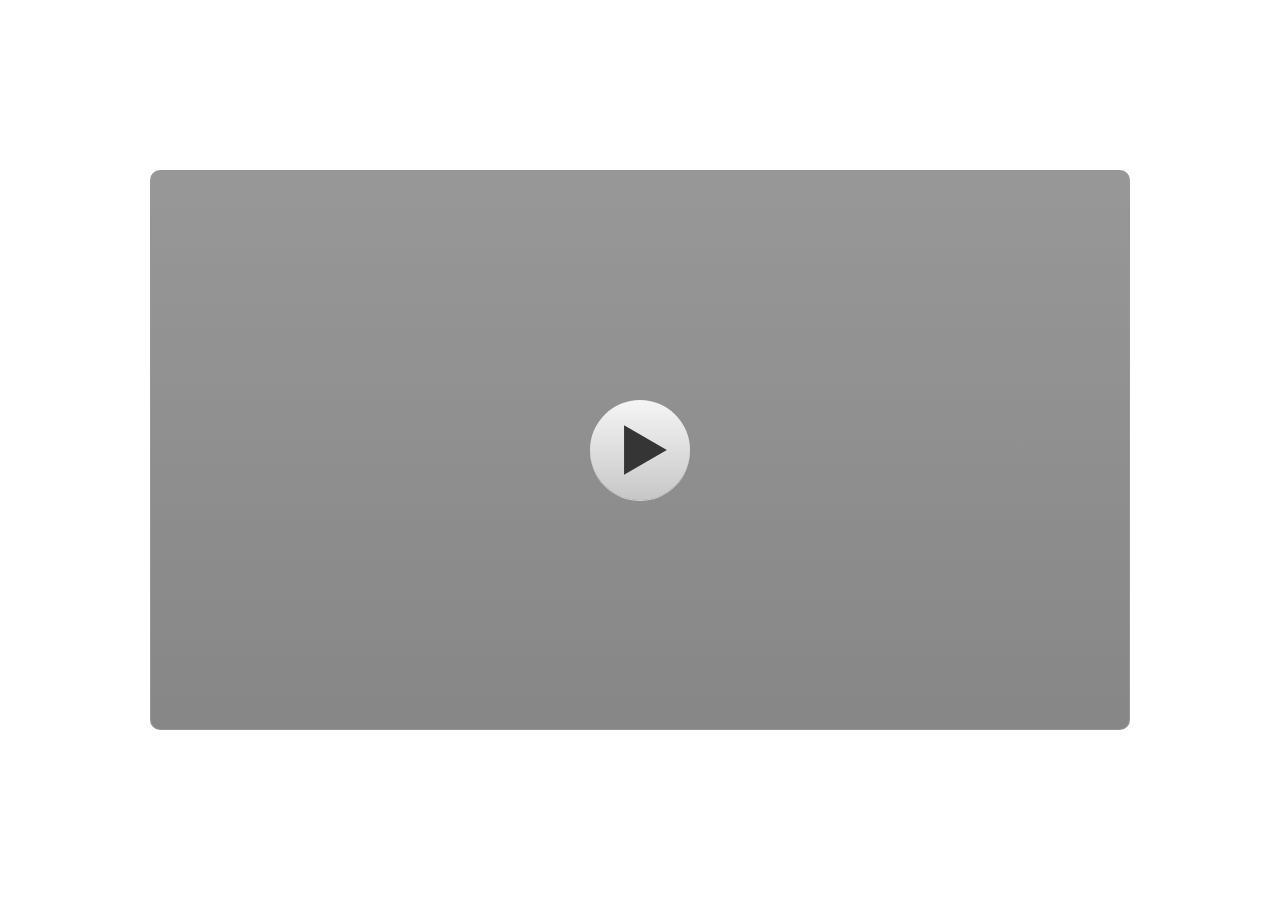
<file: index.html>
﻿<!doctype html>
<html lang="en-US">
<head>
  <meta charset="utf-8">
  <!-- Created using Storyline 3 - http://www.articulate.com  -->
  <!-- version: 3.20.30234.0 -->
  <title>MEDIA PEMBELAJARAN FELISA 2</title>
  <meta http-equiv="x-ua-compatible" content="IE=edge"/>
  <meta name="viewport" content="width=device-width,initial-scale=1,user-scalable=no,shrink-to-fit=no,minimal-ui"/>
  <meta name="apple-mobile-web-app-capable" content="yes"/>
  <style>
    html, body { height: 100%; padding: 0; margin: 0 }
    #app { height: 100%; width: 100%; }
  </style>

  <script>
    window.DS = {};
    window.globals = {
      DATA_PATH_BASE: '',
      HAS_FRAME: true,
      HAS_SLIDE: true,

      lmsPresent: false,
      tinCanPresent: false,
      cmi5Present: false,
      aoSupport: false,
      scale: 'noscale',
      captureRc: false,
      browserSize: 'optimal',
      bgColor: '#FFFFFF',
      features: '',
      themeName: 'classic',
      preloaderColor: '#FFFFFF',
      suppressAnalytics: false,
      productChannel: 'perpetual',
      publishSource: 'storyline',
      aid: '',
      cid: '87a3930a-89e3-4c01-9ae4-6aa1dd280355',
      playerVersion: '3.20.30234.0',
      publishTimestamp: '2025-12-10T13:00:33.3570212Z',
      maxIosVideoElements: 10,
      connectionSettings: { },

      
      parseParams: function(qs) {
        if (window.globals.parsedParams != null) {
          return window.globals.parsedParams;
        }
        qs = (qs || window.location.search.substr(1)).split('+').join(' ');
        var params = {},
            tokens,
            re = /[?&]?([^=]+)=([^&]*)/g;

        while (tokens = re.exec(qs)) {
          params[decodeURIComponent(tokens[1]).trim()] =
            decodeURIComponent(tokens[2]).trim();
        }
        window.globals.parsedParams = params;
        return params;
      }

    };
  </script>
  <script>
    var isIe11 = ('ActiveXObject' in window || window.MSBlobBuilder != null)
      && window.msCrypto != null && !window.ActiveXObject;
    if (isIe11) {
      window.globals.unsupportedBrowser = true;
      document.write(atob('[base64]'));
    }
  </script>
  
  <script>window.THREE = { };</script>
  
</head>
<body style="background: #FFFFFF" class="cs-HTML theme-classic">
  <!-- 360 -->
 <audio src="" id="bgSong" preload="auto" autoplay loop></audio>
  <script>!function(){var e,i=/iPhone/i,o=/iPod/i,n=/iPad/i,t=/\biOS-universal(?:.+)Mac\b/i,r=/\bAndroid(?:.+)Mobile\b/i,a=/Android/i,d=/(?:SD4930UR|\bSilk(?:.+)Mobile\b)/i,p=/Silk/i,l=/Windows Phone/i,u=/\bWindows(?:.+)ARM\b/i,b=/BlackBerry/i,s=/BB10/i,c=/Opera Mini/i,f=/\b(CriOS|Chrome)(?:.+)Mobile/i,h=/Mobile(?:.+)Firefox\b/i,v=function(e){return void 0!==e&&"MacIntel"===e.platform&&"number"==typeof e.maxTouchPoints&&e.maxTouchPoints>1&&"undefined"==typeof MSStream};e=function(e){var m={userAgent:"",platform:"",maxTouchPoints:0};e||"undefined"==typeof navigator?"string"==typeof e?m.userAgent=e:e&&e.userAgent&&(m={userAgent:e.userAgent,platform:e.platform,maxTouchPoints:e.maxTouchPoints||0}):m={userAgent:navigator.userAgent,platform:navigator.platform,maxTouchPoints:navigator.maxTouchPoints||0};var g=m.userAgent,y=g.split("[FBAN");void 0!==y[1]&&(g=y[0]),void 0!==(y=g.split("Twitter"))[1]&&(g=y[0]);var A=function(e){return function(i){return i.test(e)}}(g),w={apple:{phone:A(i)&&!A(l),ipod:A(o),tablet:!A(i)&&(A(n)||v(m))&&!A(l),universal:A(t),device:(A(i)||A(o)||A(n)||A(t)||v(m))&&!A(l)},amazon:{phone:A(d),tablet:!A(d)&&A(p),device:A(d)||A(p)},android:{phone:!A(l)&&A(d)||!A(l)&&A(r),tablet:!A(l)&&!A(d)&&!A(r)&&(A(p)||A(a)),device:!A(l)&&(A(d)||A(p)||A(r)||A(a))||A(/\bokhttp\b/i)},windows:{phone:A(l),tablet:A(u),device:A(l)||A(u)},other:{blackberry:A(b),blackberry10:A(s),opera:A(c),firefox:A(h),chrome:A(f),device:A(b)||A(s)||A(c)||A(h)||A(f)},any:!1,phone:!1,tablet:!1};return w.any=w.apple.device||w.android.device||w.windows.device||w.other.device,w.phone=w.apple.phone||w.android.phone||w.windows.phone,w.tablet=w.apple.tablet||w.android.tablet||w.windows.tablet,w}(),"object"==typeof exports&&"undefined"!=typeof module?module.exports=e:"function"==typeof define&&define.amd?define((function(){return e})):this.isMobile=e}();
    window.isMobile.apple.tablet = window.isMobile.apple.tablet ||
      (navigator.platform === 'MacIntel' && navigator.maxTouchPoints > 1);
    window.isMobile.apple.device = window.isMobile.apple.device || window.isMobile.apple.tablet;
    window.isMobile.tablet = window.isMobile.tablet || window.isMobile.apple.tablet;
    window.isMobile.any = window.isMobile.any || window.isMobile.apple.tablet;
  </script>

  <div id="focus-sink" tabindex="-1"></div>

  <div id="preso"></div>
  <script>
    (function() {

      var classTypes = [ 'desktop', 'mobile', 'phone', 'tablet' ];

      var addDeviceClasses = function(prefix, testObj) {
        var curr, i;
        for (i = 0; i < classTypes.length; i++) {
          curr = classTypes[i];
          if (testObj[curr]) {
            document.body.classList.add(prefix + curr);
          }
        }
      };

      var params = window.globals.parseParams(),
          isDevicePreview = params.devicepreview === '1',
          isPhoneOverride = params.deviceType === 'phone' || (isDevicePreview && params.phone == '1'),
          isTabletOverride = (params.deviceType === 'tablet' || isDevicePreview) && !isPhoneOverride,
          isMobileOverride = isPhoneOverride || isTabletOverride;

      var deviceView = {
        desktop: !window.isMobile.any && !isMobileOverride,
        mobile: window.isMobile.any || isMobileOverride,
        phone: isPhoneOverride || (window.isMobile.phone && !isTabletOverride),
        tablet: isTabletOverride || window.isMobile.tablet
      };

      window.globals.deviceView = deviceView;
      window.isMobile.desktop = !window.isMobile.any;
      window.isMobile.mobile = window.isMobile.any;

      addDeviceClasses('view-', deviceView);

    })();
  </script>
  
  <script src='story_content/user.js' type=text/javascript></script>
  <div class="slide-loader"></div>

  <script>
    if (window.globals.deviceView.isMobile) { var doc = document, loader = doc.body.querySelector('.slide-loader'); [ 1, 2, 3 ].forEach(function(n) { var d = doc.createElement('div'); d.style.backgroundColor = window.globals.preloaderColor; d.classList.add('mobile-loader-dot'); d.classList.add('dot' + n); loader.appendChild(d); }); }
  </script>

  <div class="mobile-load-title-overlay" style="display: none">
    <div class="mobile-load-title">MEDIA PEMBELAJARAN FELISA 2</div>
  </div>

  <div class="mobile-chrome-warning"></div>

  
<style>
  .warn-connection-dialog {
    display: none;
    background: transparent;
    pointer-events: none;
    position: fixed;
    left: 0;
    top: 0;
    width: 100%;
    height: 100%;
    z-index: 999;
  }

  .warn-connection-content {
    border-radius: 4px;
    background: white;
    border: 1px solid #E7E7E7;
    color: #333333;
    box-shadow: 0 2px 4px rgba(0, 0, 0, 0.25);
    transition: all 150ms ease-out;
    position: absolute;
    white-space: nowrap;
  }

  .view-phone.is-landscape .warn-connection-content {
    left: 23px;
    bottom: 23px;
  }

  .view-tablet.is-landscape .warn-connection-content {
    left: 50%;
    top: 20px;
    transform: translateX(-50%);
  }

  .is-portrait .warn-connection-content {
    transform: translate(-50%, calc(-100% - 15px));
  }

  .warn-connection-content p {
    display: inline-block;
    margin: 0 8px 0 0;
    line-height: 33px;
    font-size: 11px;
  }

  .warn-connection-content svg {
    position: relative;
    vertical-align: middle;
    margin: 0 2px 2px 8px;
  }

  .view-desktop .warn-connection-content {
    left: 1.5em;
    bottom: 1.5em;
  }

  .view-desktop .warn-connection-content p {
    font-size: 1.1em;
  }

  .is-offline .warn-connection-dialog {
    display: block;
  }

  .is-offline .cs-panel * {
    pointer-events: none !important;
  }

  .is-offline .cs-panel {
    pointer-events: all !important;
  }

  .is-offline #nav-controls * {
    pointer-events: none !important;
  }

  .is-offline #nav-controls {
    pointer-events: all !important;
  }
</style>

<div class="warn-connection-dialog">
  <div class="warn-connection-content">
    <svg width="17" height="15" viewBox="0 0 17 15" xmlns="http://www.w3.org/2000/svg">
      <path fill="#8F0000" stroke="white" d="M16.07,12.98 L15.88,12.23 L9.51,1.21 C8.97,0.26,7.6,0.26,7.06,1.21 L0.69,12.23 C0.15,13.16,0.81,14.36,1.91,14.36 H14.65 C15.47,14.36,16.05,13.7,16.07,12.98 Z"/>
      <path fill="white" stroke="white" d="M8.58,5.5 C8.35,5.28,8.5,5.35,8.21,5.32 C8.09,5.35,7.97,5.49,7.96,5.67 C7.97,5.79,7.98,5.92,7.98,6.04 L7.98,6.04 C7.99,6.17,8,6.31,8.01,6.43 L8.01,6.44 C8.03,6.92,8.06,7.41,8.09,7.9 L8.09,7.9 C8.12,8.39,8.14,8.88,8.17,9.37 C8.17,9.39,8.18,9.42,8.2,9.44 C8.23,9.46,8.25,9.47,8.28,9.47 C8.31,9.47,8.34,9.46,8.35,9.44 C8.37,9.43,8.38,9.4,8.39,9.35 L8.39,9.34 C8.39,9.24,8.4,9.15,8.4,9.05 L8.4,9.05 C8.41,8.96,8.41,8.86,8.42,8.75 C8.43,8.44,8.45,8.12,8.47,7.81 L8.47,7.81 C8.49,7.49,8.51,7.18,8.53,6.87 C8.55,6.46,8.56,6.05,8.59,5.64 L8.6,5.62 C8.6,5.57,8.59,5.53,8.58,5.5 L8.21,5.32 Z"/>
      <circle fill="white" stroke="white" cx="8.3" cy="11.35" r="0.3"/>
    </svg>
    <p>You are offline. Trying to reconnect...</p>
  </div>
</div>

<script>
  (function() {
    window.DS.connection = {
      warningShown: false,
      assets: {},
      loadingAssetGroup: false,
      retryDelay: 500
    };

    // @TODO this is POC code and can be cleaned up a bit more if we move forward
    // with the feature



    // The `window.globals.features` variable must be set in `webpack.dev.config` when testing locally - it is not enough
    // to have it in the data - but it must be set there as well.
    var useConnectionMessages = window.AbortController != null &&
      window.location.protocol != 'file:' &&
      window.globals.features.indexOf('ConnectionMessages') != -1;

    window.DS.connection.useConnectionMessages = useConnectionMessages

    var assetCount = 0;
    var checkLoadedId;
    var connectionSettings = window.globals.connectionSettings;

    if (useConnectionMessages && connectionSettings != null) {
      var contentEl = document.querySelector('.warn-connection-content');
      var messageEl = contentEl.querySelector('p')

      if (connectionSettings.useDarkTheme) {
        contentEl.style.borderColor = '#BABBBA';
        contentEl.style.backgroundColor = '#282828';
        contentEl.style.color = '#FFFFFF';
      }

      if (connectionSettings.message != null) {
        messageEl.textContent = window.decodeURIComponent(connectionSettings.message);
      }
    }

    function checkAssetsReady() {
      for (var i in DS.connection.assets) {
        if (!DS.connection.assets[i].success) {
          return false;
        }
      }
      return true;
    }

    function stopAssetGroup() {
      if (!useConnectionMessages) { return; }

      assetCount = 0;

      DS.connection.oldAssetGroup = DS.connection.assets;
      DS.connection.assets = {};
      DS.connection.loadingAssetGroup = false;
      clearInterval(checkLoadedId);
    }

    function startAssetGroup() {
      if (!useConnectionMessages) { return; }
      var ticks = 0;
      clearInterval(checkLoadedId);
      checkLoadedId = setInterval(function() {
        var loaded = 0;
        if (assetCount === 0 && loaded === 0) {
          clearInterval(checkLoadedId);
          return;
        }

        for (var i in DS.connection.assets) {
          if (DS.connection.assets[i].success) {
            loaded++;
          }
        }

        if (assetCount === loaded && checkAssetsReady()) {
          for (var i in DS.connection.assets) {
            if (DS.connection.assets[i].action) {
              DS.connection.assets[i].action();
            }
          }
          hideWarning();
          stopAssetGroup();
        }
      }, 100)
    }

    function requiredAsset(url, action, retry, type) {
      if (!useConnectionMessages) { return; }
      if (DS.connection.assets[url]) { return; }

      DS.connection.assets[url] = {
        success: false, action: action, retry: retry, type: type
      };
      assetCount = Object.keys(DS.connection.assets).length;
      if (!DS.connection.loadingAssetGroup) {
        startAssetGroup();
      }
      DS.connection.loadingAssetGroup = true;
    }

    function assetLoaded(url) {
      if (!useConnectionMessages) { return; }
      if (DS.connection.assets[url]) {
        DS.connection.assets[url].success = true;
      }
    }

    function assetFailed(url) {
      if (!useConnectionMessages) { return; }
      if (!DS.connection.assets[url]) {
        if (/\.js$/.test(url)) {
          setTimeout(function() {
            if (DS.connection.lastSlideLoaded != null) {
              DS.connection.lastSlideLoaded();
            }
          }, DS.connection.retryDelay);
        }
        return;
      }
      if (!DS.connection.warningShown) { showWarning(); }
      if (DS.connection.assets[url].retry) {
        setTimeout(function() {
          if (!DS.connection.assets[url].success) {
            DS.connection.assets[url].retry()
          }
        }, DS.connection.retryDelay);
      }
    }

    function hideWarning() {
      document.body.classList.remove('is-offline');
      DS.connection.warningShown = false;
    }
    DS.connection.hideWarning = hideWarning

    function showWarning(btn) {
      document.body.classList.add('is-offline')
      DS.connection.warningShown = true;
      updateWarningPosition();
    }

    function updateWarningPosition() {
      if (!DS.connection.warningShown) {
        return;
      }

      var isPortrait = document.body.classList.contains('is-portrait');
      var warningEl = document.querySelector('.warn-connection-content');

      if (isPortrait) {
        var slide = document.querySelector('.primary-slide');
        var slideRect = slide.getBoundingClientRect();

        warningEl.style.top = `${slideRect.top}px`
        warningEl.style.left = `${slideRect.left + slideRect.width / 2}px`
      } else {
        warningEl.style.top = null;
        warningEl.style.left = null;
      }

      window.requestAnimationFrame(updateWarningPosition);
    }

    // these will all be noops if the feature flag isn't set in
    // the data and `window.globals.features`
    DS.connection.requiredAsset = requiredAsset;
    DS.connection.assetLoaded = assetLoaded;
    DS.connection.assetFailed = assetFailed;
    DS.connection.stopAssetGroup = stopAssetGroup;
    DS.connection.startAssetGroup = startAssetGroup;
  })();
</script>


  <script>
    
    if (window.autoSpider && window.vInterfaceObject) {
      document.querySelector('.mobile-load-title-overlay').style.display = 'none';
    }
  </script>

  

  <link rel="stylesheet" href="html5/data/css/output.min.css" data-noprefix/>
</body>
<script src="html5/lib/scripts/bootstrapper.min.js"></script>
</html>
</file>
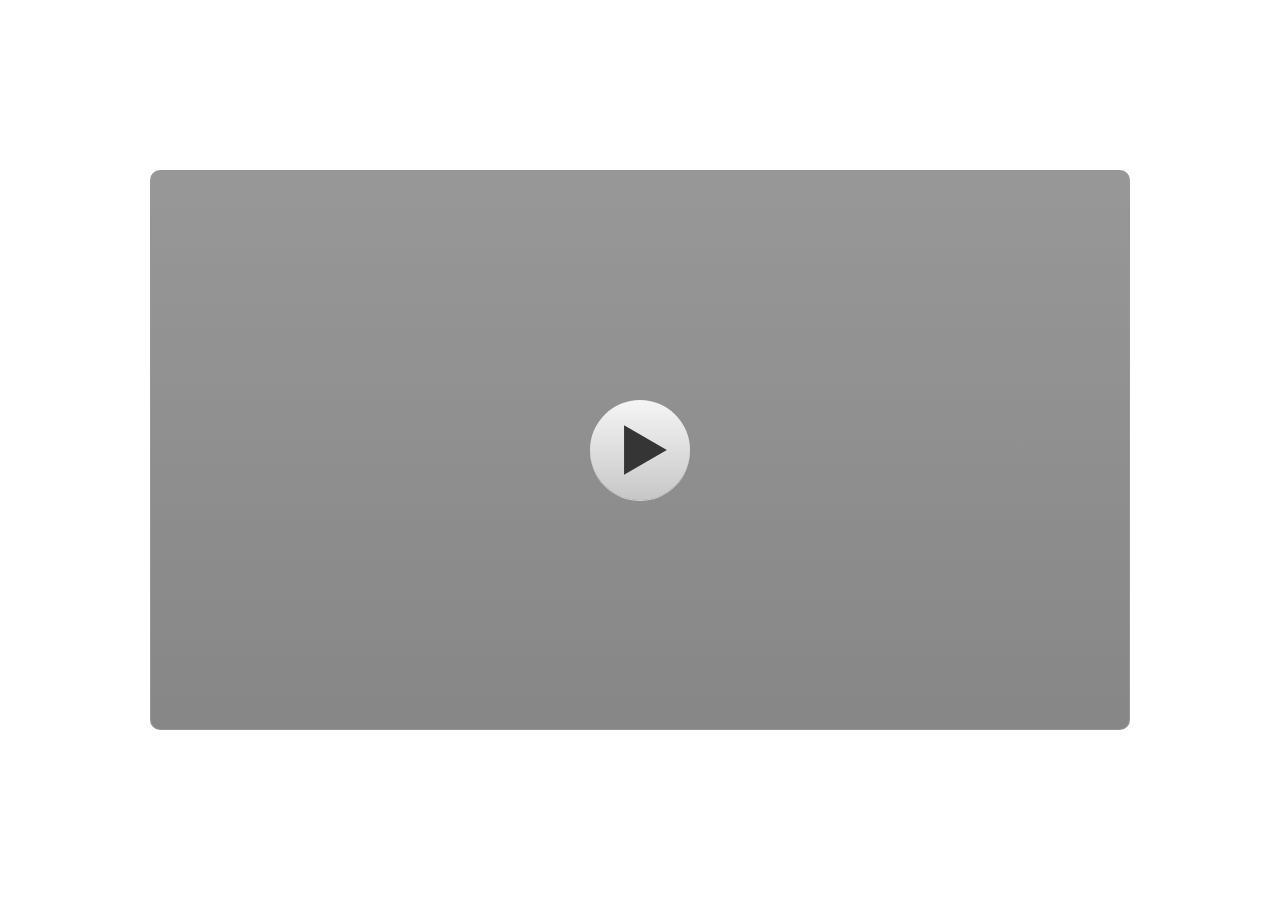
<file: story.html>
﻿<!doctype html>
<html lang="en-US">
<head>
  <meta charset="utf-8">
  <!-- Created using Storyline 3 - http://www.articulate.com  -->
  <!-- version: 3.20.30234.0 -->
  <title>MEDIA PEMBELAJARAN FELISA 2</title>
  <meta http-equiv="x-ua-compatible" content="IE=edge"/>
  <meta name="viewport" content="width=device-width,initial-scale=1,user-scalable=no,shrink-to-fit=no,minimal-ui"/>
  <meta name="apple-mobile-web-app-capable" content="yes"/>
  <style>
    html, body { height: 100%; padding: 0; margin: 0 }
    #app { height: 100%; width: 100%; }
  </style>

  <script>
    window.DS = {};
    window.globals = {
      DATA_PATH_BASE: '',
      HAS_FRAME: true,
      HAS_SLIDE: true,

      lmsPresent: false,
      tinCanPresent: false,
      cmi5Present: false,
      aoSupport: false,
      scale: 'noscale',
      captureRc: false,
      browserSize: 'optimal',
      bgColor: '#FFFFFF',
      features: '',
      themeName: 'classic',
      preloaderColor: '#FFFFFF',
      suppressAnalytics: false,
      productChannel: 'perpetual',
      publishSource: 'storyline',
      aid: '',
      cid: '87a3930a-89e3-4c01-9ae4-6aa1dd280355',
      playerVersion: '3.20.30234.0',
      publishTimestamp: '2025-12-10T13:00:33.3570212Z',
      maxIosVideoElements: 10,
      connectionSettings: { },

      
      parseParams: function(qs) {
        if (window.globals.parsedParams != null) {
          return window.globals.parsedParams;
        }
        qs = (qs || window.location.search.substr(1)).split('+').join(' ');
        var params = {},
            tokens,
            re = /[?&]?([^=]+)=([^&]*)/g;

        while (tokens = re.exec(qs)) {
          params[decodeURIComponent(tokens[1]).trim()] =
            decodeURIComponent(tokens[2]).trim();
        }
        window.globals.parsedParams = params;
        return params;
      }

    };
  </script>
  <script>
    var isIe11 = ('ActiveXObject' in window || window.MSBlobBuilder != null)
      && window.msCrypto != null && !window.ActiveXObject;
    if (isIe11) {
      window.globals.unsupportedBrowser = true;
      document.write(atob('[base64]'));
    }
  </script>
  
  <script>window.THREE = { };</script>
  
</head>
<body style="background: #FFFFFF" class="cs-HTML theme-classic">
  <!-- 360 -->
  <script>!function(){var e,i=/iPhone/i,o=/iPod/i,n=/iPad/i,t=/\biOS-universal(?:.+)Mac\b/i,r=/\bAndroid(?:.+)Mobile\b/i,a=/Android/i,d=/(?:SD4930UR|\bSilk(?:.+)Mobile\b)/i,p=/Silk/i,l=/Windows Phone/i,u=/\bWindows(?:.+)ARM\b/i,b=/BlackBerry/i,s=/BB10/i,c=/Opera Mini/i,f=/\b(CriOS|Chrome)(?:.+)Mobile/i,h=/Mobile(?:.+)Firefox\b/i,v=function(e){return void 0!==e&&"MacIntel"===e.platform&&"number"==typeof e.maxTouchPoints&&e.maxTouchPoints>1&&"undefined"==typeof MSStream};e=function(e){var m={userAgent:"",platform:"",maxTouchPoints:0};e||"undefined"==typeof navigator?"string"==typeof e?m.userAgent=e:e&&e.userAgent&&(m={userAgent:e.userAgent,platform:e.platform,maxTouchPoints:e.maxTouchPoints||0}):m={userAgent:navigator.userAgent,platform:navigator.platform,maxTouchPoints:navigator.maxTouchPoints||0};var g=m.userAgent,y=g.split("[FBAN");void 0!==y[1]&&(g=y[0]),void 0!==(y=g.split("Twitter"))[1]&&(g=y[0]);var A=function(e){return function(i){return i.test(e)}}(g),w={apple:{phone:A(i)&&!A(l),ipod:A(o),tablet:!A(i)&&(A(n)||v(m))&&!A(l),universal:A(t),device:(A(i)||A(o)||A(n)||A(t)||v(m))&&!A(l)},amazon:{phone:A(d),tablet:!A(d)&&A(p),device:A(d)||A(p)},android:{phone:!A(l)&&A(d)||!A(l)&&A(r),tablet:!A(l)&&!A(d)&&!A(r)&&(A(p)||A(a)),device:!A(l)&&(A(d)||A(p)||A(r)||A(a))||A(/\bokhttp\b/i)},windows:{phone:A(l),tablet:A(u),device:A(l)||A(u)},other:{blackberry:A(b),blackberry10:A(s),opera:A(c),firefox:A(h),chrome:A(f),device:A(b)||A(s)||A(c)||A(h)||A(f)},any:!1,phone:!1,tablet:!1};return w.any=w.apple.device||w.android.device||w.windows.device||w.other.device,w.phone=w.apple.phone||w.android.phone||w.windows.phone,w.tablet=w.apple.tablet||w.android.tablet||w.windows.tablet,w}(),"object"==typeof exports&&"undefined"!=typeof module?module.exports=e:"function"==typeof define&&define.amd?define((function(){return e})):this.isMobile=e}();
    window.isMobile.apple.tablet = window.isMobile.apple.tablet ||
      (navigator.platform === 'MacIntel' && navigator.maxTouchPoints > 1);
    window.isMobile.apple.device = window.isMobile.apple.device || window.isMobile.apple.tablet;
    window.isMobile.tablet = window.isMobile.tablet || window.isMobile.apple.tablet;
    window.isMobile.any = window.isMobile.any || window.isMobile.apple.tablet;
  </script>

  <div id="focus-sink" tabindex="-1"></div>

  <div id="preso"></div>
  <script>
    (function() {

      var classTypes = [ 'desktop', 'mobile', 'phone', 'tablet' ];

      var addDeviceClasses = function(prefix, testObj) {
        var curr, i;
        for (i = 0; i < classTypes.length; i++) {
          curr = classTypes[i];
          if (testObj[curr]) {
            document.body.classList.add(prefix + curr);
          }
        }
      };

      var params = window.globals.parseParams(),
          isDevicePreview = params.devicepreview === '1',
          isPhoneOverride = params.deviceType === 'phone' || (isDevicePreview && params.phone == '1'),
          isTabletOverride = (params.deviceType === 'tablet' || isDevicePreview) && !isPhoneOverride,
          isMobileOverride = isPhoneOverride || isTabletOverride;

      var deviceView = {
        desktop: !window.isMobile.any && !isMobileOverride,
        mobile: window.isMobile.any || isMobileOverride,
        phone: isPhoneOverride || (window.isMobile.phone && !isTabletOverride),
        tablet: isTabletOverride || window.isMobile.tablet
      };

      window.globals.deviceView = deviceView;
      window.isMobile.desktop = !window.isMobile.any;
      window.isMobile.mobile = window.isMobile.any;

      addDeviceClasses('view-', deviceView);

    })();
  </script>
  
  <script src='story_content/user.js' type=text/javascript></script>
  <div class="slide-loader"></div>

  <script>
    if (window.globals.deviceView.isMobile) { var doc = document, loader = doc.body.querySelector('.slide-loader'); [ 1, 2, 3 ].forEach(function(n) { var d = doc.createElement('div'); d.style.backgroundColor = window.globals.preloaderColor; d.classList.add('mobile-loader-dot'); d.classList.add('dot' + n); loader.appendChild(d); }); }
  </script>

  <div class="mobile-load-title-overlay" style="display: none">
    <div class="mobile-load-title">MEDIA PEMBELAJARAN FELISA 2</div>
  </div>

  <div class="mobile-chrome-warning"></div>

  
<style>
  .warn-connection-dialog {
    display: none;
    background: transparent;
    pointer-events: none;
    position: fixed;
    left: 0;
    top: 0;
    width: 100%;
    height: 100%;
    z-index: 999;
  }

  .warn-connection-content {
    border-radius: 4px;
    background: white;
    border: 1px solid #E7E7E7;
    color: #333333;
    box-shadow: 0 2px 4px rgba(0, 0, 0, 0.25);
    transition: all 150ms ease-out;
    position: absolute;
    white-space: nowrap;
  }

  .view-phone.is-landscape .warn-connection-content {
    left: 23px;
    bottom: 23px;
  }

  .view-tablet.is-landscape .warn-connection-content {
    left: 50%;
    top: 20px;
    transform: translateX(-50%);
  }

  .is-portrait .warn-connection-content {
    transform: translate(-50%, calc(-100% - 15px));
  }

  .warn-connection-content p {
    display: inline-block;
    margin: 0 8px 0 0;
    line-height: 33px;
    font-size: 11px;
  }

  .warn-connection-content svg {
    position: relative;
    vertical-align: middle;
    margin: 0 2px 2px 8px;
  }

  .view-desktop .warn-connection-content {
    left: 1.5em;
    bottom: 1.5em;
  }

  .view-desktop .warn-connection-content p {
    font-size: 1.1em;
  }

  .is-offline .warn-connection-dialog {
    display: block;
  }

  .is-offline .cs-panel * {
    pointer-events: none !important;
  }

  .is-offline .cs-panel {
    pointer-events: all !important;
  }

  .is-offline #nav-controls * {
    pointer-events: none !important;
  }

  .is-offline #nav-controls {
    pointer-events: all !important;
  }
</style>

<div class="warn-connection-dialog">
  <div class="warn-connection-content">
    <svg width="17" height="15" viewBox="0 0 17 15" xmlns="http://www.w3.org/2000/svg">
      <path fill="#8F0000" stroke="white" d="M16.07,12.98 L15.88,12.23 L9.51,1.21 C8.97,0.26,7.6,0.26,7.06,1.21 L0.69,12.23 C0.15,13.16,0.81,14.36,1.91,14.36 H14.65 C15.47,14.36,16.05,13.7,16.07,12.98 Z"/>
      <path fill="white" stroke="white" d="M8.58,5.5 C8.35,5.28,8.5,5.35,8.21,5.32 C8.09,5.35,7.97,5.49,7.96,5.67 C7.97,5.79,7.98,5.92,7.98,6.04 L7.98,6.04 C7.99,6.17,8,6.31,8.01,6.43 L8.01,6.44 C8.03,6.92,8.06,7.41,8.09,7.9 L8.09,7.9 C8.12,8.39,8.14,8.88,8.17,9.37 C8.17,9.39,8.18,9.42,8.2,9.44 C8.23,9.46,8.25,9.47,8.28,9.47 C8.31,9.47,8.34,9.46,8.35,9.44 C8.37,9.43,8.38,9.4,8.39,9.35 L8.39,9.34 C8.39,9.24,8.4,9.15,8.4,9.05 L8.4,9.05 C8.41,8.96,8.41,8.86,8.42,8.75 C8.43,8.44,8.45,8.12,8.47,7.81 L8.47,7.81 C8.49,7.49,8.51,7.18,8.53,6.87 C8.55,6.46,8.56,6.05,8.59,5.64 L8.6,5.62 C8.6,5.57,8.59,5.53,8.58,5.5 L8.21,5.32 Z"/>
      <circle fill="white" stroke="white" cx="8.3" cy="11.35" r="0.3"/>
    </svg>
    <p>You are offline. Trying to reconnect...</p>
  </div>
</div>

<script>
  (function() {
    window.DS.connection = {
      warningShown: false,
      assets: {},
      loadingAssetGroup: false,
      retryDelay: 500
    };

    // @TODO this is POC code and can be cleaned up a bit more if we move forward
    // with the feature



    // The `window.globals.features` variable must be set in `webpack.dev.config` when testing locally - it is not enough
    // to have it in the data - but it must be set there as well.
    var useConnectionMessages = window.AbortController != null &&
      window.location.protocol != 'file:' &&
      window.globals.features.indexOf('ConnectionMessages') != -1;

    window.DS.connection.useConnectionMessages = useConnectionMessages

    var assetCount = 0;
    var checkLoadedId;
    var connectionSettings = window.globals.connectionSettings;

    if (useConnectionMessages && connectionSettings != null) {
      var contentEl = document.querySelector('.warn-connection-content');
      var messageEl = contentEl.querySelector('p')

      if (connectionSettings.useDarkTheme) {
        contentEl.style.borderColor = '#BABBBA';
        contentEl.style.backgroundColor = '#282828';
        contentEl.style.color = '#FFFFFF';
      }

      if (connectionSettings.message != null) {
        messageEl.textContent = window.decodeURIComponent(connectionSettings.message);
      }
    }

    function checkAssetsReady() {
      for (var i in DS.connection.assets) {
        if (!DS.connection.assets[i].success) {
          return false;
        }
      }
      return true;
    }

    function stopAssetGroup() {
      if (!useConnectionMessages) { return; }

      assetCount = 0;

      DS.connection.oldAssetGroup = DS.connection.assets;
      DS.connection.assets = {};
      DS.connection.loadingAssetGroup = false;
      clearInterval(checkLoadedId);
    }

    function startAssetGroup() {
      if (!useConnectionMessages) { return; }
      var ticks = 0;
      clearInterval(checkLoadedId);
      checkLoadedId = setInterval(function() {
        var loaded = 0;
        if (assetCount === 0 && loaded === 0) {
          clearInterval(checkLoadedId);
          return;
        }

        for (var i in DS.connection.assets) {
          if (DS.connection.assets[i].success) {
            loaded++;
          }
        }

        if (assetCount === loaded && checkAssetsReady()) {
          for (var i in DS.connection.assets) {
            if (DS.connection.assets[i].action) {
              DS.connection.assets[i].action();
            }
          }
          hideWarning();
          stopAssetGroup();
        }
      }, 100)
    }

    function requiredAsset(url, action, retry, type) {
      if (!useConnectionMessages) { return; }
      if (DS.connection.assets[url]) { return; }

      DS.connection.assets[url] = {
        success: false, action: action, retry: retry, type: type
      };
      assetCount = Object.keys(DS.connection.assets).length;
      if (!DS.connection.loadingAssetGroup) {
        startAssetGroup();
      }
      DS.connection.loadingAssetGroup = true;
    }

    function assetLoaded(url) {
      if (!useConnectionMessages) { return; }
      if (DS.connection.assets[url]) {
        DS.connection.assets[url].success = true;
      }
    }

    function assetFailed(url) {
      if (!useConnectionMessages) { return; }
      if (!DS.connection.assets[url]) {
        if (/\.js$/.test(url)) {
          setTimeout(function() {
            if (DS.connection.lastSlideLoaded != null) {
              DS.connection.lastSlideLoaded();
            }
          }, DS.connection.retryDelay);
        }
        return;
      }
      if (!DS.connection.warningShown) { showWarning(); }
      if (DS.connection.assets[url].retry) {
        setTimeout(function() {
          if (!DS.connection.assets[url].success) {
            DS.connection.assets[url].retry()
          }
        }, DS.connection.retryDelay);
      }
    }

    function hideWarning() {
      document.body.classList.remove('is-offline');
      DS.connection.warningShown = false;
    }
    DS.connection.hideWarning = hideWarning

    function showWarning(btn) {
      document.body.classList.add('is-offline')
      DS.connection.warningShown = true;
      updateWarningPosition();
    }

    function updateWarningPosition() {
      if (!DS.connection.warningShown) {
        return;
      }

      var isPortrait = document.body.classList.contains('is-portrait');
      var warningEl = document.querySelector('.warn-connection-content');

      if (isPortrait) {
        var slide = document.querySelector('.primary-slide');
        var slideRect = slide.getBoundingClientRect();

        warningEl.style.top = `${slideRect.top}px`
        warningEl.style.left = `${slideRect.left + slideRect.width / 2}px`
      } else {
        warningEl.style.top = null;
        warningEl.style.left = null;
      }

      window.requestAnimationFrame(updateWarningPosition);
    }

    // these will all be noops if the feature flag isn't set in
    // the data and `window.globals.features`
    DS.connection.requiredAsset = requiredAsset;
    DS.connection.assetLoaded = assetLoaded;
    DS.connection.assetFailed = assetFailed;
    DS.connection.stopAssetGroup = stopAssetGroup;
    DS.connection.startAssetGroup = startAssetGroup;
  })();
</script>


  <script>
    
    if (window.autoSpider && window.vInterfaceObject) {
      document.querySelector('.mobile-load-title-overlay').style.display = 'none';
    }
  </script>

  

  <link rel="stylesheet" href="html5/data/css/output.min.css" data-noprefix/>
</body>
<script src="html5/lib/scripts/bootstrapper.min.js"></script>
</html>
</file>
<file: html5/data/css/output.min.css>
@font-face {
  font-family: 'Open SansBold CharsBoldC0A9FEB8';
  src: url('[data-uri]');
  font-style: normal;
  font-weight: normal;
}
@font-face {
  font-family: 'Open Sans Charset1_ 5dTFC16F008';
  src: url('[data-uri]');
  font-style: normal;
  font-weight: normal;
}
@font-face {
  font-family: 'Articulate ExtrabolBoldD0BE7021';
  src: url('[data-uri]');
  font-style: normal;
  font-weight: normal;
}
@font-face {
  font-family: 'ArticulateBold CharBoldC2A95824';
  src: url('[data-uri]');
  font-style: normal;
  font-weight: normal;
}
@font-face {
  font-family: 'Articulate Extrabolbold2C36B71F';
  src: url('[data-uri]');
  font-style: normal;
  font-weight: normal;
}
@font-face {
  font-family: 'Articulate Charset1_ 6B4BEC3651';
  src: url('[data-uri]');
  font-style: normal;
  font-weight: normal;
}
@font-face {
  font-family: 'Wingdings Charset1_ 6dBA7A313BF';
  src: url('[data-uri]');
  font-style: normal;
  font-weight: normal;
}
@font-face {
  font-family: 'Open Sans Charset0_v9TY33EDE6F2';
  src: url('[data-uri]');
  font-style: normal;
  font-weight: normal;
}
@font-face {
  font-family: 'Open SansBold CharsBoldE47A47C6';
  src: url('[data-uri]');
  font-style: normal;
  font-weight: normal;
}
@font-face {
  font-family: 'Articulate Extrabolbold472DC2A8';
  src: url('[data-uri]');
  font-style: normal;
  font-weight: normal;
}
@font-face {
  font-family: 'Articulate ExtrabolBold1D4657FD';
  src: url('[data-uri]');
  font-style: normal;
  font-weight: normal;
}
@font-face {
  font-family: 'Articulate Charset0_v8MBBDD1F1C';
  src: url('[data-uri]');
  font-style: normal;
  font-weight: normal;
}
@font-face {
  font-family: 'ArticulateBold CharBoldC2572EF3';
  src: url('[data-uri]');
  font-style: normal;
  font-weight: normal;
}
@font-face {
  font-family: 'Arial Charset0_v8wz5YMo9EE9FF07';
  src: url('[data-uri]');
  font-style: normal;
  font-weight: normal;
}
@font-face {
  font-family: 'Wingdings Charset0_v8sYB58B7A1D';
  src: url('[data-uri]');
  font-style: normal;
  font-weight: normal;
}
.cs-npnxnanbnsnfns00000000001 .cs-infopanel  {
  box-shadow: 0 1px 0 rgba(184, 184, 184, 1);
  background: rgba(255, 255, 255, 1);
}
.cs-npnxnanbnsnfns00000000001 .cs-infopanel .cs-link {
  color: rgba(124, 34, 128, 1);
}
.cs-npnxnanbnsnfns00000000001 .cs-infopanel .cs-link:hover {
  color: rgba(0, 0, 238, 1);
}
.cs-npnxnanbnsnfns00000000001 .cs-infopanel .cs-name {
  color: rgba(68, 68, 68, 1);
}
.cs-npnxnanbnsnfns00000000001 .cs-infopanel .cs-title {
  color: rgba(153, 153, 153, 1);
}
.cs-npnxnanbnsnfns00000000001 .cs-infopanelpopup  {
  box-shadow: 0 1px 0 rgba(184, 184, 184, 1);
  background: linear-gradient(180deg, rgba(233, 233, 233, 1) 0%, rgba(207, 207, 207, 1) 100%);
}
.cs-npnxnanbnsnfns00000000001 .cs-infopanelpopup .cs-link {
  color: rgba(124, 34, 128, 1);
}
.cs-npnxnanbnsnfns00000000001 .cs-infopanelpopup .cs-link:hover {
  color: rgba(0, 0, 238, 1);
}
.cs-npnxnanbnsnfns00000000001 .cs-infopanelpopup .cs-name {
  color: rgba(68, 68, 68, 1);
}
.cs-npnxnanbnsnfns00000000001 .cs-infopanelpopup .cs-bio {
  color: rgba(153, 153, 153, 1);
}
.cs-npnxnanbnsnfns00000000001 .cs-timer  {
  color: rgba(85, 85, 85, 1);
}
.cs-npnxnanbnsnfns00000000001 .cs-duration stop:first-child {
  stop-color: rgba(0, 215, 255, 1);
}
.cs-npnxnanbnsnfns00000000001 .cs-duration stop:last-child {
  stop-color: rgba(0, 171, 255, 1);
}
.cs-npnxnanbnsnfns00000000001 .cs-elapsed stop:first-child {
  stop-color: rgba(254, 227, 71, 1);
}
.cs-npnxnanbnsnfns00000000001 .cs-elapsed stop:last-child {
  stop-color: rgba(252, 204, 42, 1);
}
.cs-npnxnanbnsnfns00000000001 .cs-timer .cs-pie .cs-innerstroke {
  stroke: rgba(199, 199, 199, 1);
}
.cs-npnxnanbnsnfns00000000001 .cs-timer .cs-pie .cs-innerborder {
  stroke: rgba(255, 255, 255, 1);
}
.cs-npnxnanbnsnfns00000000001 .cs-window  {
  box-shadow: 0 8px 5px rgba(0, 0, 0, 0.2);
  border-color: rgba(234, 234, 234, 1);
  background: rgba(243, 243, 243, 1);
  color: rgba(85, 85, 85, 1);
}
.cs-npnxnanbnsnfns00000000001 .cs-window .cs-diva {
  border-color: rgba(247, 247, 247, 1);
}
.cs-npnxnanbnsnfns00000000001 .cs-window .cs-divb {
  border-color: rgba(211, 211, 211, 1);
}
.cs-npnxnanbnsnfns00000000001 .cs-editor .cs-editor-slide {
  color: rgba(85, 85, 85, 1);
}
.cs-npnxnanbnsnfns00000000001 .cs-editor .cs-editor-html {
  color: rgba(68, 68, 68, 1);
}
.cs-npnxnanbnsnfns00000000001 .cs-editor .cs-editor-button {
  text-shadow: 0 1px 0 rgba(240, 240, 240, 1);
  color: rgba(53, 53, 53, 1);
  border-color: rgba(177, 177, 177, 1);
  background: linear-gradient(180deg, rgba(245, 245, 245, 1) 0%, rgba(199, 199, 199, 1) 100%);
}
.cs-npnxnanbnsnfns00000000001 .cs-editor .cs-editor-button:hover {
  background: linear-gradient(180deg, rgba(242, 242, 242, 1) 0%, rgba(175, 175, 175, 1) 100%);
}
.cs-npnxnanbnsnfns00000000001 .cs-editor .cs-editor-button:active {
  background: linear-gradient(180deg, rgba(199, 199, 199, 1) 0%, rgba(244, 244, 244, 1) 100%);
}
.cs-npnxnanbnsnfns00000000001 .cs-listitem  {
  color: rgba(53, 53, 53, 1);
  border-color: rgba(223, 223, 223, 1);
}
.cs-npnxnanbnsnfns00000000001 .cs-listitem.cs-viewed {
  color: rgba(144, 144, 144, 1);
}
.cs-npnxnanbnsnfns00000000001 .cs-listitem.cs-selected {
  color: rgba(53, 53, 53, 1);
  background: rgba(192, 226, 241, 1);
}
.cs-npnxnanbnsnfns00000000001 .cs-listitem.cs-selected:hover {
  background: rgba(192, 226, 241, 1);
}
.cs-npnxnanbnsnfns00000000001 .cs-listitem.cs-selected.hover {
  background: rgba(192, 226, 241, 1);
}
.cs-npnxnanbnsnfns00000000001 .cs-listitem.cs-selected:focus {
  background: rgba(192, 226, 241, 1);
}
.cs-npnxnanbnsnfns00000000001 .cs-listitem .cs-icon-carrot {
  fill: rgba(53, 53, 53, 1);
}
.cs-npnxnanbnsnfns00000000001 .cs-listitem .cs-icon-carrot .cs-shadow {
  fill: rgba(255, 255, 255, 1);
}
.cs-npnxnanbnsnfns00000000001 .cs-listitem:hover {
  background: rgba(230, 230, 230, 1);
}
.cs-npnxnanbnsnfns00000000001 .cs-listitem.hover {
  background: rgba(230, 230, 230, 1);
}
.cs-npnxnanbnsnfns00000000001 .cs-listitem:focus {
  background: rgba(230, 230, 230, 1);
}
.cs-npnxnanbnsnfns00000000001 .cs-glossary  {
  color: rgba(53, 53, 53, 1);
}
.cs-npnxnanbnsnfns00000000001 .cs-glossary .cs-scrolling-panel {
  background: rgba(231, 231, 231, 1);
}
.cs-npnxnanbnsnfns00000000001 .cs-glossary .cs-term.cs-selected .cs-choice-list-trigger {
  color: rgba(53, 53, 53, 1);
  background: rgba(192, 226, 241, 1);
}
.cs-npnxnanbnsnfns00000000001 .cs-glossary .cs-term.cs-selected .cs-choice-list-trigger:focus {
  color: rgba(53, 53, 53, 1);
  background: rgba(192, 226, 241, 1);
}
.cs-npnxnanbnsnfns00000000001 .cs-glossary .cs-term:hover .cs-choice-list-trigger {
  background: rgba(230, 230, 230, 1);
}
.cs-npnxnanbnsnfns00000000001 .cs-glossary .cs-term.hover .cs-choice-list-trigger {
  background: rgba(230, 230, 230, 1);
}
.cs-npnxnanbnsnfns00000000001 .cs-glossary .cs-term .cs-choice-list-trigger:focus {
  background: rgba(230, 230, 230, 1);
}
.cs-npnxnanbnsnfns00000000001 .cs-glossary .cs-diva {
  border-color: rgba(226, 226, 226, 1);
}
.cs-npnxnanbnsnfns00000000001 .cs-glossary .cs-divb {
  border-color: rgba(226, 226, 226, 1);
}
.cs-npnxnanbnsnfns00000000001 .cs-glossary .cs-divc {
  border-color: rgba(250, 250, 250, 1);
}
.cs-npnxnanbnsnfns00000000001 .cs-glossary .cs-heading {
  color: rgba(68, 68, 68, 1);
}
.cs-npnxnanbnsnfns00000000001 .cs-resource .cs-separator {
  border-color: rgba(224, 224, 224, 1);
}
.cs-npnxnanbnsnfns00000000001 .cs-outline  {
  color: rgba(68, 68, 68, 1);
}
.cs-npnxnanbnsnfns00000000001 .cs-outline .cs-diva {
  border-color: rgba(198, 198, 198, 1);
}
.cs-npnxnanbnsnfns00000000001 .cs-outline .cs-divb {
  border-color: rgba(249, 249, 249, 1);
}
.cs-npnxnanbnsnfns00000000001 .cs-outline .cs-divc {
  border-color: rgba(225, 225, 225, 1);
}
.cs-npnxnanbnsnfns00000000001 .cs-outline .cs-search-filter:hover {
  color: rgba(0, 0, 238, 1);
}
.cs-npnxnanbnsnfns00000000001 .cs-outline .cs-search-filter.hover {
  color: rgba(0, 0, 238, 1);
}
.cs-npnxnanbnsnfns00000000001 .cs-transcript  {
  color: rgba(68, 68, 68, 1);
}
.cs-npnxnanbnsnfns00000000001 .cs-transcript .cs-div {
  border-color: rgba(225, 225, 225, 1);
}
.cs-npnxnanbnsnfns00000000001 .cs-tabs:not(.topmenu-item) {
  color: rgba(85, 85, 85, 1);
}
.cs-npnxnanbnsnfns00000000001 .cs-tabs .cs-inner-button:not(.topmenu-item) {
  text-shadow: 0 1px 0 rgba(240, 240, 240, 1);
}
.cs-npnxnanbnsnfns00000000001 .cs-tabs:hover:not(.topmenu-item) {
  color: rgba(51, 51, 51, 1);
}
.cs-npnxnanbnsnfns00000000001 .cs-tabs.cs-selected {
  background: rgba(243, 243, 243, 1);
  color: rgba(51, 51, 51, 1);
}
.cs-npnxnanbnsnfns00000000001 .cs-seekcontrol  {
  background: linear-gradient(180deg, rgba(245, 245, 245, 1) 0%, rgba(199, 199, 199, 1) 100%);
  border-color: rgba(177, 177, 177, 1);
}
.cs-npnxnanbnsnfns00000000001 .cs-seekcontrol .cs-button:hover .cs-icon {
  fill: rgba(85, 85, 85, 1);
}
.cs-npnxnanbnsnfns00000000001 .cs-seekcontrol .cs-button.hover .cs-icon {
  fill: rgba(85, 85, 85, 1);
}
.cs-npnxnanbnsnfns00000000001 .cs-seekcontrol .cs-button .cs-icon-shadow {
  fill: rgba(240, 240, 240, 1);
}
.cs-npnxnanbnsnfns00000000001 .cs-seekcontrol .cs-button .cs-icon {
  fill: rgba(45, 45, 45, 1);
}
.cs-npnxnanbnsnfns00000000001 .cs-seekcontrol .cs-seek .cs-fill {
  background: rgba(255, 255, 255, 1);
}
.cs-npnxnanbnsnfns00000000001 .cs-seekcontrol .cs-seek {
  background: rgba(231, 231, 231, 1);
  border-color: rgba(184, 184, 184, 1);
}
.cs-npnxnanbnsnfns00000000001 .cs-searchinput .cs-input {
  color: rgba(138, 138, 138, 1);
  border-color: rgba(173, 173, 173, 1);
  background: rgba(223, 223, 223, 1);
}
.cs-npnxnanbnsnfns00000000001 .cs-searchinput .cs-input:focus {
  color: rgba(51, 51, 51, 1);
  background: rgba(250, 250, 250, 1);
}
.cs-npnxnanbnsnfns00000000001 .cs-searchinput .cs-input:hover {
  box-shadow: inset 0 0 1px 0 rgba(107, 248, 255, 1);
}
.cs-npnxnanbnsnfns00000000001 .cs-searchinput .cs-input.hover {
  box-shadow: inset 0 0 1px 0 rgba(107, 248, 255, 1);
}
.cs-npnxnanbnsnfns00000000001 .cs-searchinput .cs-button .cs-icon {
  fill: rgba(138, 138, 138, 1);
}
.cs-npnxnanbnsnfns00000000001 .cs-searchinput .cs-button:hover {
  fill: linear-gradient(180deg, rgba(245, 245, 245, 1) 0%, rgba(199, 199, 199, 1) 100%);
}
.cs-npnxnanbnsnfns00000000001 .cs-searchinput .cs-button.hover {
  fill: linear-gradient(180deg, rgba(245, 245, 245, 1) 0%, rgba(199, 199, 199, 1) 100%);
}
.cs-npnxnanbnsnfns00000000001 .cs-menu  {
  box-shadow: 0 1px 0 rgba(184, 184, 184, 1);
  background: rgba(243, 243, 243, 1);
}
.cs-npnxnanbnsnfns00000000001 .cs-topmenu-item.active .cs-tab {
  background: rgba(243, 243, 243, 1);
}
.cs-npnxnanbnsnfns00000000001 .cs-logo  {
  box-shadow: 0 1px 0 rgba(184, 184, 184, 1);
  background: rgba(255, 255, 255, 1);
}
.cs-npnxnanbnsnfns00000000001 .cs-checkbox  {
  color: rgba(68, 68, 68, 1);
}
.cs-npnxnanbnsnfns00000000001 .cs-checkbox:hover {
  border-color: rgba(107, 248, 255, 1);
}
.cs-npnxnanbnsnfns00000000001 .cs-checkbox.hover {
  border-color: rgba(107, 248, 255, 1);
}
.cs-npnxnanbnsnfns00000000001 .cs-checkbox .cs-box {
  color: rgba(255, 255, 255, 1);
  border-color: rgba(184, 184, 184, 1);
}
.cs-npnxnanbnsnfns00000000001 .cs-checkbox .cs-box:checked::after {
  color: rgba(51, 204, 0, 1);
}
.cs-npnxnanbnsnfns00000000001 .cs-checkbox .cs-box.checked.after {
  color: rgba(51, 204, 0, 1);
}
.cs-npnxnanbnsnfns00000000001 .cs-button  {
  text-shadow: 0 1px 0 rgba(240, 240, 240, 1);
  color: rgba(53, 53, 53, 1);
  border-color: rgba(177, 177, 177, 1);
  background: linear-gradient(180deg, rgba(245, 245, 245, 1) 0%, rgba(199, 199, 199, 1) 100%);
  box-shadow: 0 1px 0 rgba(207, 207, 207, 1);
}
.cs-npnxnanbnsnfns00000000001 .cs-button .cs-icon {
  fill: rgba(53, 53, 53, 1);
}
.cs-npnxnanbnsnfns00000000001 .cs-button .cs-icon-shadow {
  fill: rgba(240, 240, 240, 1);
}
.cs-npnxnanbnsnfns00000000001 .cs-button:hover {
  background: linear-gradient(180deg, rgba(242, 242, 242, 1) 0%, rgba(175, 175, 175, 1) 100%);
}
.cs-npnxnanbnsnfns00000000001 .cs-button.hover {
  background: linear-gradient(180deg, rgba(242, 242, 242, 1) 0%, rgba(175, 175, 175, 1) 100%);
}
.cs-npnxnanbnsnfns00000000001 .cs-button:active {
  background: linear-gradient(180deg, rgba(199, 199, 199, 1) 0%, rgba(244, 244, 244, 1) 100%);
}
.cs-npnxnanbnsnfns00000000001 .cs-button.cs-disabled:hover {
  background: linear-gradient(180deg, rgba(245, 245, 245, 1) 0%, rgba(199, 199, 199, 1) 100%);
}
.cs-npnxnanbnsnfns00000000001 .cs-button.cs-disabled.hover {
  background: linear-gradient(180deg, rgba(245, 245, 245, 1) 0%, rgba(199, 199, 199, 1) 100%);
}
.cs-npnxnanbnsnfns00000000001 .cs-button.cs-disabled:active {
  background: linear-gradient(180deg, rgba(245, 245, 245, 1) 0%, rgba(199, 199, 199, 1) 100%);
}
.cs-npnxnanbnsnfns00000000001 .cs-button.cs-volume:hover {
  background: linear-gradient(180deg, rgba(245, 245, 245, 1) 0%, rgba(199, 199, 199, 1) 100%);
}
.cs-npnxnanbnsnfns00000000001 .cs-button.cs-volume.hover {
  background: linear-gradient(180deg, rgba(245, 245, 245, 1) 0%, rgba(199, 199, 199, 1) 100%);
}
.cs-npnxnanbnsnfns00000000001 .cs-button.cs-volume:active {
  background: linear-gradient(180deg, rgba(245, 245, 245, 1) 0%, rgba(199, 199, 199, 1) 100%);
}
.cs-npnxnanbnsnfns00000000001.cs-base  {
  color: rgba(85, 85, 85, 1);
  border-color: rgba(233, 233, 233, 1);
  background: linear-gradient(180deg, rgba(233, 233, 233, 1) 0%, rgba(207, 207, 207, 1) 100%);
}
.cs-npnxnanbnsnfns00000000001.cs-base .cs-separator .cs-diva {
  background: rgba(211, 211, 211, 1);
}
.cs-npnxnanbnsnfns00000000001.cs-base .cs-separator .cs-divb {
  background: rgba(247, 247, 247, 1);
}
.cs-npnxnanbnsnfns00000000001.cs-base .cs-topmenu-item.active .cs-tab {
  border-color: rgba(211, 211, 211, 1);
}
.cs-npnxnanbnsnfns00000000001.cs-base .cs-topmenu-item.active .cs-panel {
  border-color: rgba(211, 211, 211, 1);
}
.cs-npnxnanbnsnfns00000000001.cs-base .cs-left {
  background: linear-gradient(180deg, rgba(219, 219, 219, 1) 0%, rgba(195, 195, 195, 1) 100%);
}
.cs-npnxnanbnsnfns00000000001.cs-base .cs-area-primary .cs-slide-container {
  background: linear-gradient(180deg, rgba(233, 233, 233, 1) 0%, rgba(207, 207, 207, 1) 100%);
}
.cs-npnxnanbnsnfns00000000001 .cs-volume::-moz-range-thumb {
  border-color: rgba(165, 165, 165, 1);
  box-shadow: inset 0 0 1px 0 rgba(212, 212, 212, 1);
  background: rgba(200, 200, 200, 1);
}
.cs-npnxnanbnsnfns00000000001 .cs-volume::-ms-thumb {
  border-color: rgba(165, 165, 165, 1);
  box-shadow: inset 0 0 1px 0 rgba(212, 212, 212, 1);
  background: rgba(200, 200, 200, 1);
}
.cs-npnxnanbnsnfns00000000001 .cs-volume::-webkit-slider-thumb {
  border-color: rgba(165, 165, 165, 1);
  box-shadow: inset 0 0 1px 0 rgba(212, 212, 212, 1);
  background: rgba(200, 200, 200, 1);
}
.cs-npnxnanbnsnfns00000000001 .cs-volume::-moz-range-track {
  border-color: rgba(242, 242, 242, 1);
  background: linear-gradient(180deg, rgba(188, 188, 188, 1) 0%, rgba(188, 188, 188, 1) 50.196%, rgba(195, 195, 195, 1) 100%);
}
.cs-npnxnanbnsnfns00000000001 .cs-volume::-ms-track {
  border-color: rgba(242, 242, 242, 1);
  background: linear-gradient(180deg, rgba(188, 188, 188, 1) 0%, rgba(188, 188, 188, 1) 50.196%, rgba(195, 195, 195, 1) 100%);
}
.cs-npnxnanbnsnfns00000000001 .cs-volume::-webkit-slider-runnable-track {
  border-color: rgba(242, 242, 242, 1);
  background: linear-gradient(180deg, rgba(188, 188, 188, 1) 0%, rgba(188, 188, 188, 1) 50.196%, rgba(195, 195, 195, 1) 100%);
}
body.show-focus .tab-focus-box {
  border-color: rgba(255, 255, 0, 1);
}
.skipnav {
  border-color: rgba(255, 255, 0, 1);
}
.fn-npnxnanbsnfns00000000001 {
  font-family: 'Open SansD6FFC9F9';
  -webkit-font-variant-ligatures: no-common-ligatures;
  font-variant-ligatures: no-common-ligatures;
}
.fn-pxabnsnfns00000000001 {
  font-family: 'Open SansD6FFC9F9';
  -webkit-font-variant-ligatures: no-common-ligatures;
  font-variant-ligatures: no-common-ligatures;
}
.fn-npxnabnsnfns00000000001 {
  font-family: 'Open SansD6FFC9F9';
  -webkit-font-variant-ligatures: no-common-ligatures;
  font-variant-ligatures: no-common-ligatures;
}
.fn-npnxnanbnsnfns00000000001 {
  font-family: 'Open SansD6FFC9F9';
  -webkit-font-variant-ligatures: no-common-ligatures;
  font-variant-ligatures: no-common-ligatures;
}
.fn-pxabnsnfns00000000000 {
  font-family: 'Open SansD6FFC9F9';
  -webkit-font-variant-ligatures: no-common-ligatures;
  font-variant-ligatures: no-common-ligatures;
}
@font-face {
  font-family: 'Open SansD6FFC9F9';
  src: url('[data-uri]');
  font-style: normal;
  font-weight: bold;
}
@font-face {
  font-family: 'Open SansD6FFC9F9';
  src: url('[data-uri]');
  font-style: normal;
  font-weight: normal;
}
.cs-InvalidPromptSlide .cs-6WZqdQsuKuA-InvalidPromptSlide-btn0 {
  color: rgba(53, 53, 53, 1);
  border-color: rgba(177, 177, 177, 1);
  background: linear-gradient(180deg, rgba(245, 245, 245, 1) 0%, rgba(199, 199, 199, 1) 100%);
  text-shadow: 0 1px 0 rgba(240, 240, 240, 1);
}
.cs-InvalidPromptSlide .cs-6WZqdQsuKuA-InvalidPromptSlide-btn0 .cs-html {
  color: rgba(68, 68, 68, 1);
}
.cs-InvalidPromptSlide .cs-6WZqdQsuKuA-InvalidPromptSlide-btn0 .cs-slide {
  border-color: rgba(85, 85, 85, 1);
}
.cs-InvalidPromptSlide .cs-6WZqdQsuKuA-InvalidPromptSlide-btn0:hover {
  background: linear-gradient(180deg, rgba(242, 242, 242, 1) 0%, rgba(175, 175, 175, 1) 100%);
}
.cs-InvalidPromptSlide .cs-6WZqdQsuKuA-InvalidPromptSlide-btn0:active {
  background: linear-gradient(180deg, rgba(199, 199, 199, 1) 0%, rgba(244, 244, 244, 1) 100%);
}
.cs-PrintPromptSlide .cs-6WZqdQsuKuA-PrintPromptSlide-btn0 {
  color: rgba(53, 53, 53, 1);
  border-color: rgba(177, 177, 177, 1);
  background: linear-gradient(180deg, rgba(245, 245, 245, 1) 0%, rgba(199, 199, 199, 1) 100%);
  text-shadow: 0 1px 0 rgba(240, 240, 240, 1);
}
.cs-PrintPromptSlide .cs-6WZqdQsuKuA-PrintPromptSlide-btn0 .cs-html {
  color: rgba(68, 68, 68, 1);
}
.cs-PrintPromptSlide .cs-6WZqdQsuKuA-PrintPromptSlide-btn0 .cs-slide {
  border-color: rgba(85, 85, 85, 1);
}
.cs-PrintPromptSlide .cs-6WZqdQsuKuA-PrintPromptSlide-btn0:hover {
  background: linear-gradient(180deg, rgba(242, 242, 242, 1) 0%, rgba(175, 175, 175, 1) 100%);
}
.cs-PrintPromptSlide .cs-6WZqdQsuKuA-PrintPromptSlide-btn0:active {
  background: linear-gradient(180deg, rgba(199, 199, 199, 1) 0%, rgba(244, 244, 244, 1) 100%);
}
.cs-ScrollPromptSlide .cs-6WZqdQsuKuA-ScrollPromptSlide-btn0 {
  color: rgba(53, 53, 53, 1);
  border-color: rgba(177, 177, 177, 1);
  background: linear-gradient(180deg, rgba(245, 245, 245, 1) 0%, rgba(199, 199, 199, 1) 100%);
  text-shadow: 0 1px 0 rgba(240, 240, 240, 1);
}
.cs-ScrollPromptSlide .cs-6WZqdQsuKuA-ScrollPromptSlide-btn0 .cs-html {
  color: rgba(68, 68, 68, 1);
}
.cs-ScrollPromptSlide .cs-6WZqdQsuKuA-ScrollPromptSlide-btn0 .cs-slide {
  border-color: rgba(85, 85, 85, 1);
}
.cs-ScrollPromptSlide .cs-6WZqdQsuKuA-ScrollPromptSlide-btn0:hover {
  background: linear-gradient(180deg, rgba(242, 242, 242, 1) 0%, rgba(175, 175, 175, 1) 100%);
}
.cs-ScrollPromptSlide .cs-6WZqdQsuKuA-ScrollPromptSlide-btn0:active {
  background: linear-gradient(180deg, rgba(199, 199, 199, 1) 0%, rgba(244, 244, 244, 1) 100%);
}
.cs-ResumePromptSlide .cs-6WZqdQsuKuA-ResumePromptSlide-btn0 {
  color: rgba(53, 53, 53, 1);
  border-color: rgba(177, 177, 177, 1);
  background: linear-gradient(180deg, rgba(245, 245, 245, 1) 0%, rgba(199, 199, 199, 1) 100%);
  text-shadow: 0 1px 0 rgba(240, 240, 240, 1);
}
.cs-ResumePromptSlide .cs-6WZqdQsuKuA-ResumePromptSlide-btn0 .cs-html {
  color: rgba(68, 68, 68, 1);
}
.cs-ResumePromptSlide .cs-6WZqdQsuKuA-ResumePromptSlide-btn0 .cs-slide {
  border-color: rgba(85, 85, 85, 1);
}
.cs-ResumePromptSlide .cs-6WZqdQsuKuA-ResumePromptSlide-btn0:hover {
  background: linear-gradient(180deg, rgba(242, 242, 242, 1) 0%, rgba(175, 175, 175, 1) 100%);
}
.cs-ResumePromptSlide .cs-6WZqdQsuKuA-ResumePromptSlide-btn0:active {
  background: linear-gradient(180deg, rgba(199, 199, 199, 1) 0%, rgba(244, 244, 244, 1) 100%);
}
.cs-ResumePromptSlide .cs-6WZqdQsuKuA-ResumePromptSlide-btn1 {
  color: rgba(53, 53, 53, 1);
  border-color: rgba(177, 177, 177, 1);
  background: linear-gradient(180deg, rgba(245, 245, 245, 1) 0%, rgba(199, 199, 199, 1) 100%);
  text-shadow: 0 1px 0 rgba(240, 240, 240, 1);
}
.cs-ResumePromptSlide .cs-6WZqdQsuKuA-ResumePromptSlide-btn1 .cs-html {
  color: rgba(68, 68, 68, 1);
}
.cs-ResumePromptSlide .cs-6WZqdQsuKuA-ResumePromptSlide-btn1 .cs-slide {
  border-color: rgba(85, 85, 85, 1);
}
.cs-ResumePromptSlide .cs-6WZqdQsuKuA-ResumePromptSlide-btn1:hover {
  background: linear-gradient(180deg, rgba(242, 242, 242, 1) 0%, rgba(175, 175, 175, 1) 100%);
}
.cs-ResumePromptSlide .cs-6WZqdQsuKuA-ResumePromptSlide-btn1:active {
  background: linear-gradient(180deg, rgba(199, 199, 199, 1) 0%, rgba(244, 244, 244, 1) 100%);
}
.cs-ExternalInterfaceErrorSlide .cs-buttonOK {
  color: rgba(53, 53, 53, 1);
  border-color: rgba(177, 177, 177, 1);
  background: linear-gradient(180deg, rgba(245, 245, 245, 1) 0%, rgba(199, 199, 199, 1) 100%);
  text-shadow: 0 1px 0 rgba(240, 240, 240, 1);
}
.cs-ExternalInterfaceErrorSlide .cs-buttonOK .cs-html {
  color: rgba(68, 68, 68, 1);
}
.cs-ExternalInterfaceErrorSlide .cs-buttonOK .cs-slide {
  border-color: rgba(85, 85, 85, 1);
}
.cs-ExternalInterfaceErrorSlide .cs-buttonOK:hover {
  background: linear-gradient(180deg, rgba(242, 242, 242, 1) 0%, rgba(175, 175, 175, 1) 100%);
}
.cs-ExternalInterfaceErrorSlide .cs-buttonOK:active {
  background: linear-gradient(180deg, rgba(199, 199, 199, 1) 0%, rgba(244, 244, 244, 1) 100%);
}
</file>
